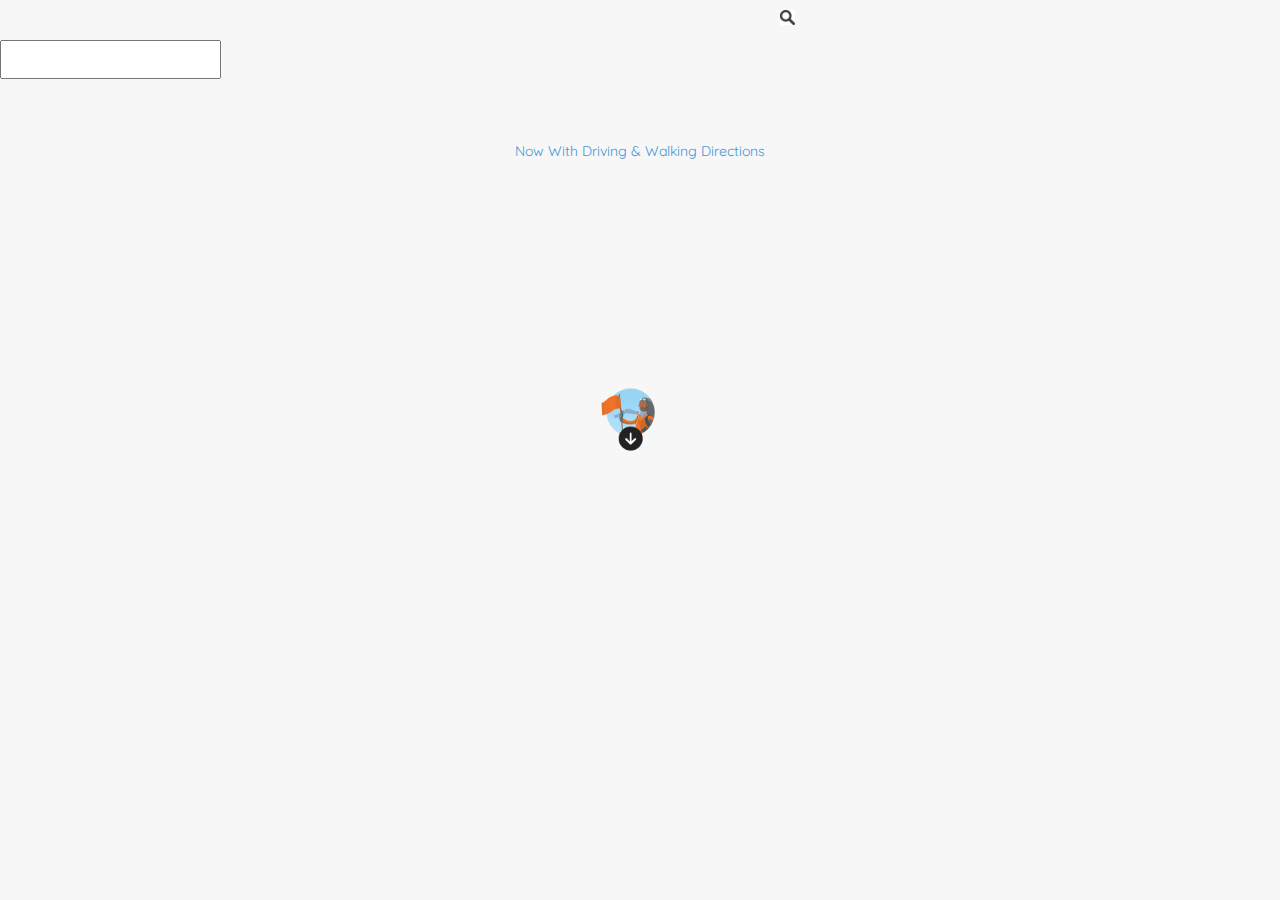
<file: search.html>
<!DOCTYPE html>
<html lang="en">
<head>
  <!--Meta tags -->
  <meta charset="UTF-8">
  <link rel="icon" href="images/DuckDuckGo_icon-icons..png" />
  <meta name="viewport" content="width=device-width, initial-scale=1.0"/>

  <!--Links -->
  <link href="https://fonts.googleapis.com/css2?family=Quicksand&display=swap" rel="stylesheet">
  <link rel="stylesheet" href="style.css"/>
  <title>DuckDuckGo</title>
</head>
<body>
<section id="section-search">
<div class="main-search">
  <input class="search-input" type="text" name="search" id="search"> 
  <img class="search-pic" src="./images/searchbutton.png"/>

</div>

 <div class="text">
     <p>Now With Driving & Walking Directions</p>
 </div>
</section>
 <div class="footer-icon">
     <img src="images/footer-icon.PNG"/>
 </div>
</body>
</html>
</file>
<file: style.css>
/* COMMON */

@font-face {
  font-family: "ddg-serp-icons";
  src: url("https://fmkarakus.github.io/duck-duck-clone/fonts/ddg-serp-icons.woff");
  src: url("./fonts/ddg-serp-icons.woff");
  font-weight: normal;
  font-style: normal;
}

body {
  display: block;
  font-family: "DDG_ProximaNova", "DDG_ProximaNova_UI_0", "DDG_ProximaNova_UI_1",
    "DDG_ProximaNova_UI_2", "DDG_ProximaNova_UI_3", "DDG_ProximaNova_UI_4",
    "DDG_ProximaNova_UI_5", "DDG_ProximaNova_UI_6", "Proxima Nova",
    "Helvetica Neue", "Helvetica", "Segoe UI", "Nimbus Sans L",
    "Liberation Sans", "Open Sans", FreeSans, Arial, sans-serif;
  background: #f7f7f7;
  margin: 0;
  padding: 0;
  border: 0;
  font: inherit;
  font-size: 100%;
  vertical-align: baseline;
}

h1 {
  font-size: 2rem;
}

p {
  font-size: 100%;
  line-height: 1.5rem;
  font-weight: normal;
}

ul {
  list-style: none;
}

/* HEADER */

header {
  width: 100%;
  max-width: 1400px;
  margin: 0 auto;
  padding-bottom: 200px;
}

#navbar {
  display: inline-flex;
  float: right;
  justify-content: space-between;
  margin-right: 40px;
}
#home-header {
  margin-top: 25px;
  margin-right: 30px;
  position: relative;
  font-size: 15px;
  color: #aaa;
  text-decoration: none;
  cursor: pointer;
  display: flex;
  align-items: center;

}

#social-menu {
  margin-top: 25px;
  margin-right: 30px;
  position: relative;
  display: flex;
  align-items: center;
}

.social-menu-list {
  width: 130px;
  min-width: unset;
  box-sizing: border-box;
  display: block;
  bottom: auto;
  transition: opacity 0.4s;
  display: none;
  position: absolute;
  top: 30px;
  left: -75px;
  background: #fff;
  padding: 20px 15px;
  border-radius: 8px;
  box-shadow: 0 2.5px 20px 0 rgba(0, 0, 0, 0.15);
}

#social-menu img {
  padding: 0;
  margin-right: 10px;
}

.social-menu-item {
  display: flex;
  flex-direction: column;
  align-items: flex-start;
  padding-bottom: 10px;
}

.social-menu-item:last-child {
  padding-bottom: 0;
}

.social-menu-item a,
.flyout-menu-item a {
  font-size: 15px;
  color: #555;
  text-decoration: none;
}

.social-menu-item a {
  display: flex;
  justify-content: flex-start;
  padding: 0;
  margin: 0;
}

.social-menu-item a:hover,
.flyout-menu-item a:hover,
.social-menu-item a:focus,
.flyout-menu-item a:focus {
  text-decoration: underline;
}

.social-menu-item a p {
  padding: 0;
  margin: 0;
}

/* FLYOUT MENU */

#flyout-menu {
  position: relative;
  z-index: 50;
  margin-top: 20px;
  bottom: 2px;
  padding-left: 10px;
}

#flyout-menu ul {
  list-style: none;
  margin: 0;
  padding: 10px 10px 20px 20px;
}

.flyout-menu-list {
  transition: transform 0.3s ease-in-out 0s;
  background: #fff;
  backface-visibility: hidden;
  transform-style: preserve-3d;
  position: fixed;
  top: 0;
  bottom: 0;
  box-shadow: -1px 0 1px rgba(0, 0, 0, 0.2);
  width: 12em;
  right: -300px;
  transition: right 0.2s;
  left: auto;
  z-index: 200;
}

.flyout-menu-heading {
  margin-top: 1.2rem;
  margin-bottom: 0.6rem;
  font-size: 0.7rem;
  color: #888;
  text-transform: uppercase;
}

.flyout-menu-btn {
  float: right;
  margin-top: 20px;
  margin-right: 20px;
  cursor: pointer;
}

.btnClose {
  font-family: "ddg-serp-icons" !important;
  speak: never;
  font-style: normal;
  font-weight: normal !important;
  font-variant: normal;
  text-transform: none;
  text-decoration: none !important;
  color: #555;
  font-stretch: extra-expanded;

  -webkit-font-smoothing: antialiased;
  line-height: 1;
  text-align: center;
  color: #bfbfbf;
  font-size: 1.2em;
  background-color: transparent;
}

/* ICONS */

.ddgsi-horn {
  font-family: "ddg-serp-icons";
  font-size: 25px;
}

.ddgsi-horn::before {
  content: "\48";
}

.ddgsi-horn-a {
  text-decoration: none;
  color: #aaa;
}

.ddgsi-horn-a:hover,
.ddgsi-horn-a:active {
  color: #555;
}

.ddgsi-a {
  font-family: "ddg-serp-icons" !important;
  font-style: normal;
  font-weight: normal !important;
  font-variant: normal;
  text-transform: none;
  text-decoration: none !important;
  border-radius: 4px;
  border: none;
  background: none;
  text-align: center;
  vertical-align: middle;
  position: relative;
  margin-top: 12px;
  text-indent: 1px;
  font-size: 16px;
  color: #aaa;
  width: 33px;
    height: 33px;
    line-height: 34px;
    text-indent: 1px;
    transition: background-color .1s,color .1s;
    border-radius: 4px;
    -webkit-tap-highlight-color: rgba(0,0,0,0);
    padding: 0;
    text-shadow: none;
    display: block;
    float: right;
    top: 1px;
    z-index: 10;
} 
 
.ddgsi-a:hover,
.ddgsi-a.active {
 color: white;
  background-color: #555;
}

.ddgsi-bars::before {
  content: "\21f6";
}
/**/
.header__label {
  color: #aaa;
}
.header--aside__item {
  height: 39px;
  display: inline-block;
  vertical-align: middle;
  position: relative;
  white-space: nowrap;
  z-index: 1;
  line-height: 37px;
}

/* SECTION MAIN */

#main {
  display: flex;
  flex-direction: column;
  align-items: center;
}

#logo a {
  display: block;
}

/* SEARCH BAR */

#search {
  max-width: 590px;
  margin: 40px auto;
  padding: 10px 20px;
}

#search form {
  min-width: 590px;
  display: flex;
  justify-content: space-between;
  border-radius: 4px;
  background-color: #fff;
  border: 1px solid rgba(0, 0, 0, 0.15);
  box-shadow: 0 2px 3px rgba(0, 0, 0, 0.06);
}

#search form input[type="text"] {
  width: 100%;
  padding-left: 0.75em;
  padding-right: 2em;
  line-height: 2em;
  border: none;
  border-radius: 4px;
  font-size: 18px;
}

#search form input[type="submit"] {
  font-family: "ddg-serp-icons";
  border: none;
  border-radius: 4px;
  width: 2em;
  font-size: 1.25em;
  color: #aaa;
  background-color: #fff;
}

#search form input[type="submit"]:hover {
  background-color: #5b9e4d;
  color: white;
}

.text {
  text-align: center;
  font-family: "Quicksand", sans-serif;
  color: #4495d4;
  font-size: 14px;
  font-weight: 200;
  margin-top: 20px;
}
.footer-icon {
  text-align: center;
  margin-top: 200px;
}
.footer-icon img {
  width: 200px;
}

/* PERSONAL INFO SECTION  */

.container10 {
  background-color: #58b792;
  color: white;
  height: 100vh;
  position: relative;
}
#monster img {
  margin-left: 35%;
  width: 80%;
}

/*SECTION ADS*/

.container1 {
  background-color: #f5a238;
  color: white;
  height: 100vh;
  position: relative;
}
#gohst img {
  margin-left: 20%;
  width: 80%;
}

/* SECTION BROWSING */

.container {
  background-color: #5d63bd;
  color: white;
  height: 100vh;
  position: relative;
}
#bathtub img {
  margin-left: 20%;
  width: 80%;
}

.box {
  position: absolute;
  top: 20%;
  left: 50%;
  transform: translate(-50%, -50%);
  text-align: center;
}

.heading {
  font-weight: bolder;
  font-size: 35px;
  margin-bottom: 20px;
  line-height: 40px;
}

.paragraph {
  font-size: 17px;
}

.holder {
  position: absolute;
  bottom: 0;
}
/*section5*/
#header5 {
  display: inline;
  list-style: none;
  text-align: right;
  height: 100%;
  min-height: 100%;
  font-family: "DDG_ProximaNova", "DDG_ProximaNova_UI_0", "DDG_ProximaNova_UI_1",
    "DDG_ProximaNova_UI_2", "DDG_ProximaNova_UI_3", "DDG_ProximaNova_UI_4",
    "DDG_ProximaNova_UI_5", "DDG_ProximaNova_UI_6", "Proxima Nova",
    "Helvetica Neue", "Helvetica", "Segoe UI", "Nimbus Sans L",
    "Liberation Sans", "Open Sans", FreeSans, Arial, sans-serif;
}
.container5 {
  background-color: #87cef5;
  padding-top: 20px;
  font-family: "DDG_ProximaNova", "DDG_ProximaNova_UI_0", "DDG_ProximaNova_UI_1",
    "DDG_ProximaNova_UI_2", "DDG_ProximaNova_UI_3", "DDG_ProximaNova_UI_4",
    "DDG_ProximaNova_UI_5", "DDG_ProximaNova_UI_6", "Proxima Nova",
    "Helvetica Neue", "Helvetica", "Segoe UI", "Nimbus Sans L",
    "Liberation Sans", "Open Sans", FreeSans, Arial, sans-serif;
}
.dismiss {
  color: #00000080;
  font: 14px;
  padding-right: 10px;
  cursor: pointer;
}
.seperator {
  color: #00000066;
  font: 14px;
}
.back {
  color: #000000b3;
  font: 14px;
  padding-left: 10px;
  cursor: pointer;
}
#title5 {
  height: 100%;
  min-height: 100%;
}
.container51 {
  background-color: #87cef5;
  color: #365374;
  text-align: center;
  padding-top: 80px;
  font-family: "DDG_ProximaNova", "DDG_ProximaNova_UI_0", "DDG_ProximaNova_UI_1",
    "DDG_ProximaNova_UI_2", "DDG_ProximaNova_UI_3", "DDG_ProximaNova_UI_4",
    "DDG_ProximaNova_UI_5", "DDG_ProximaNova_UI_6", "Proxima Nova",
    "Helvetica Neue", "Helvetica", "Segoe UI", "Nimbus Sans L",
    "Liberation Sans", "Open Sans", FreeSans, Arial, sans-serif;
}
.container51 h1 {
  color: #365374;
  text-shadow: none;
  display: block;
  font-size: 2em;
  font-weight: bold;
  padding-bottom: 10px;
  font: 20px;
  padding: 30px 0px 15px;
}
.container51 p {
  color: #365374;
  font: 15px;
  text-shadow: none;
  width: 80%;
  max-width: 700px;
  margin: 0 auto;
  text-shadow: 0 1px 4px rgba(0, 0, 0, 0.1);
  display: inline-block;
  vertical-align: middle;
  position: relative;
  padding-bottom: 10px;
  padding: 3.75px 0px;
}
.text5 {
  padding: 10px;
  padding-bottom: 60px;
}
#button5 {
  padding-top: 20px;
}
.button51 {
  display: inline-block;
  vertical-align: middle;
  white-space: nowrap;
  text-align: center;
  position: relative;
  text-decoration: none;
  margin-top: 0;
  margin-bottom: 0;
  padding: 0 1em;
  line-height: 2.5;
  text-shadow: 0 1px 1px rgba(255, 255, 255, 0.1);
  background-color: #365374;
  color: #ffffff;
  cursor: pointer;
  border-radius: 4px;
  box-sizing: content-box;
  user-select: none;
  font-size: 14px;
  padding: 12px 20px 10px;
  margin: 28px 0px 0px;
  font: 14px;
  font-family: "DDG_ProximaNova", "DDG_ProximaNova_UI_0", "DDG_ProximaNova_UI_1",
    "DDG_ProximaNova_UI_2", "DDG_ProximaNova_UI_3", "DDG_ProximaNova_UI_4",
    "DDG_ProximaNova_UI_5", "DDG_ProximaNova_UI_6", "Proxima Nova",
    "Helvetica Neue", "Helvetica", "Segoe UI", "Nimbus Sans L",
    "Liberation Sans", "Open Sans", FreeSans, Arial, sans-serif;
}
.image5 {
  background-color: #87cef5;
  padding-top: 60px;
  object-fit: cover;
  width: 100%;
  min-height: 100%;
}
#climber img {
  width: 60%;
  margin-left: 20%;
  margin-top: 5px;
}

/* Media Queries */
@media (max-width: 760px) {
  @font-face {
    font-family: "ddg-serp-icons";
    src: url("https://fmkarakus.github.io/duck-duck-clone/fonts/ddg-serp-icons.woff");
    src: url("./fonts/ddg-serp-icons.woff");
    font-weight: normal;
    font-style: normal;
  }

  body {
    display: block;
    font-family: "DDG_ProximaNova", "DDG_ProximaNova_UI_0",
      "DDG_ProximaNova_UI_1", "DDG_ProximaNova_UI_2", "DDG_ProximaNova_UI_3",
      "DDG_ProximaNova_UI_4", "DDG_ProximaNova_UI_5", "DDG_ProximaNova_UI_6",
      "Proxima Nova", "Helvetica Neue", "Helvetica", "Segoe UI", "Nimbus Sans L",
      "Liberation Sans", "Open Sans", FreeSans, Arial, sans-serif;
    background: #f7f7f7;
    margin: 0;
    padding: 0;
    border: 0;
    font: inherit;
    font-size: 100%;
    vertical-align: baseline;
  }

  h1 {
    font-size: 2rem;
  }

  p {
    font-size: 100%;
    line-height: 1.5rem;
    font-weight: normal;
  }

  ul {
    list-style: none;
  }

  /* HEADER */

  header {
    width: 100%;
    max-width: 1400px;
    margin: 0 auto;
    padding-bottom: 200px;
  }

  #navbar {
    display: inline-flex;
    float: right;
    justify-content: space-between;
    margin-right: 40px;
  }
  #home-header {
    margin-top: 25px;
    margin-right: 30px;
    position: relative;
    font-size: 15px;
    color: #aaa;
    text-decoration: none;
    cursor: pointer;
    display: flex;
    align-items: center;
  }

  #social-menu {
    margin-top: 25px;
    margin-right: 30px;
    position: relative;
    display: flex;
    align-items: center;
  }

  .social-menu-list {
    width: 130px;
    min-width: unset;
    box-sizing: border-box;
    display: block;
    bottom: auto;
    transition: opacity 0.4s;
    display: none;
    position: absolute;
    top: 30px;
    left: -75px;
    background: #fff;
    padding: 20px 15px;
    border-radius: 8px;
    box-shadow: 0 2.5px 20px 0 rgba(0, 0, 0, 0.15);
  }

  #social-menu img {
    padding: 0;
    margin-right: 10px;
  }

  .social-menu-item {
    display: flex;
    flex-direction: column;
    align-items: flex-start;
    padding-bottom: 10px;
  }

  .social-menu-item:last-child {
    padding-bottom: 0;
  }

  .social-menu-item a,
  .flyout-menu-item a {
    font-size: 15px;
    color: #555;
    text-decoration: none;
  }

  .social-menu-item a {
    display: flex;
    justify-content: flex-start;
    padding: 0;
    margin: 0;
  }

  .social-menu-item a:hover,
  .flyout-menu-item a:hover,
  .social-menu-item a:focus,
  .flyout-menu-item a:focus {
    text-decoration: underline;
  }

  .social-menu-item a p {
    padding: 0;
    margin: 0;
  }

  /* FLYOUT MENU */

  #flyout-menu {
    position: relative;
    z-index: 50;
    margin-top: 20px;
    bottom: 2px;
    padding-left: 10px;
  }

  #flyout-menu ul {
    list-style: none;
    margin: 0;
    padding: 10px 10px 20px 20px;
  }

  .flyout-menu-list {
    transition: transform 0.3s ease-in-out 0s;
    background: #fff;
    backface-visibility: hidden;
    transform-style: preserve-3d;
    position: fixed;
    top: 0;
    bottom: 0;
    box-shadow: -1px 0 1px rgba(0, 0, 0, 0.2);
    width: 12em;
    right: -300px;
    transition: right 0.2s;
    left: auto;
    z-index: 200;
  }

  .flyout-menu-heading {
    margin-top: 1.2rem;
    margin-bottom: 0.6rem;
    font-size: 0.7rem;
    color: #888;
    text-transform: uppercase;
  }

  .flyout-menu-btn {
    float: right;
    margin-top: 20px;
    margin-right: 20px;
    cursor: pointer;
  }

  .btnClose {
    font-family: "ddg-serp-icons" !important;
    speak: never;
    font-style: normal;
    font-weight: normal !important;
    font-variant: normal;
    text-transform: none;
    text-decoration: none !important;
    color: #555;
    font-stretch: extra-expanded;

    -webkit-font-smoothing: antialiased;
    line-height: 1;
    text-align: center;
    color: #bfbfbf;
    font-size: 1.2em;
    background-color: transparent;
  }

  /* ICONS */

  .ddgsi-horn {
    font-family: "ddg-serp-icons";
    font-size: 25px;
  }

  .ddgsi-horn::before {
    content: "\48";
  }

  .ddgsi-horn-a {
    text-decoration: none;
    color: #aaa;
  }

  .ddgsi-horn-a:hover,
  .ddgsi-horn-a:active {
    color: #555;
  }

  .ddgsi-a {
    font-family: "ddg-serp-icons" !important;
    font-style: normal;
    font-weight: normal !important;
    font-variant: normal;
    text-transform: none;
    text-decoration: none !important;
    border-radius: 4px;
    border: none;
    background: none;
    text-align: center;
    vertical-align: middle;
    position: relative;
    margin-top: 12px;
    text-indent: 1px;
    font-size: 16px;
    color: #aaa;
    display: flex;
    transition: background-color 0.1s, color 0.1s;
    border-radius: 4px;
    padding: 0;
    text-shadow: none;
    position: relative;
    width: 33px;
    height: 33px;
    line-height: 34px;
    display: block;
    float: right;
    top: 1px;
    z-index: 10;
  }

  .ddgsi-a:hover,
  .ddgsi-a.active {
    color: white;
    background-color: #555;
  }

  .ddgsi-bars::before {
    content: "\21f6";
  }
  /**/
  .header__label {
    color: #aaa;
  }
  .header--aside__item {
    height: 39px;
    display: inline-block;
    vertical-align: middle;
    position: relative;
    white-space: nowrap;
    z-index: 1;
    line-height: 37px;
  }

  /* SECTION MAIN */

  #main {
    display: flex;
    flex-direction: column;
    align-items: center;
  }

  #logo a {
    display: block;
  }

  /* SEARCH BAR */

  #section-search {
    margin-top: 80px;
  }
  .main-search {
    text-align: center;
    position: relative;
    border: 1px;
    border-color: rgb(31, 22, 22);
  }

  .search-input {
    width: 300px;
    height: 30px;
  }

  .search-pic {
    position: absolute;
    width: 15px;
    margin-top: 10px;
    margin-left: 0;
  }
  .box {
    position: absolute;
    top: 20%;
    left: 50%;
    transform: translate(-50%, -50%);
    text-align: center;
  }
  .heading {
    font-weight: 800;
    font-size: 20px;
    margin-bottom: 20px;
    margin-top: 50px;
    line-height: 40px;
  }

  .paragraph {
    font-size: 12px;
  }
  #monster img {
    margin-left: 10%;
    width: 90%;
  }
  #gohst img {
    margin-left: 10%;
    width: 90%;
  }
  #bathtub img {
    margin-left: 10%;
    width: 90%;
  }
  #climber img {
    width: 90%;
    margin-left: 10%;
    margin-top: 5px;
  }
}

@media (min-width: 800px) and (max-width: 1000px) {
  .search-pic {
    position: absolute;
    width: 15px;
    top: 10px;
    left: 650px;
  }

  .holder {
    position: absolute;
    bottom: 0;
  }
  /*section5*/
  #header5 {
    display: inline;
    width: fit-content;
    margin: auto;
    list-style: none;
    text-align: right;
    height: 100%;
    min-height: 100%;
    font-family: "DDG_ProximaNova", "DDG_ProximaNova_UI_0",
      "DDG_ProximaNova_UI_1", "DDG_ProximaNova_UI_2", "DDG_ProximaNova_UI_3",
      "DDG_ProximaNova_UI_4", "DDG_ProximaNova_UI_5", "DDG_ProximaNova_UI_6",
      "Proxima Nova", "Helvetica Neue", "Helvetica", "Segoe UI", "Nimbus Sans L",
      "Liberation Sans", "Open Sans", FreeSans, Arial, sans-serif;
    background-size: cover;
    background-repeat: no-repeat;
  }
  .container5 {
    background-color: #87cef5;
    width: 100%;
    margin: auto;
    padding-top: 30px;
    font-family: "DDG_ProximaNova", "DDG_ProximaNova_UI_0",
      "DDG_ProximaNova_UI_1", "DDG_ProximaNova_UI_2", "DDG_ProximaNova_UI_3",
      "DDG_ProximaNova_UI_4", "DDG_ProximaNova_UI_5", "DDG_ProximaNova_UI_6",
      "Proxima Nova", "Helvetica Neue", "Helvetica", "Segoe UI", "Nimbus Sans L",
      "Liberation Sans", "Open Sans", FreeSans, Arial, sans-serif;
    background-size: cover;
    background-repeat: no-repeat;
  }
  .dismiss {
    color: #00000080;
    margin: auto;
    font: 14px;
    padding-right: 10px;
    background-size: cover;
    background-repeat: no-repeat;
  }
  .separator {
    color: #00000066;
    margin: auto;
    font: 14px;
    background-size: cover;
    background-repeat: no-repeat;
  }
  .back {
    color: #000000b3;
    margin: auto;
    font: 14px;
    padding-left: 10px;
    padding-right: 20px;
    background-size: cover;
    background-repeat: no-repeat;
  }
  #title5 {
    height: 100%;
    min-height: 100%;
    margin: auto;
    background-size: cover;
    background-repeat: no-repeat;
    width: auto;
  }
  .container51 {
    background-color: #87cef5;
    color: #365374;
    margin: auto;
    margin-right: auto;
    text-align: center;
    padding-top: 0px;
    font-family: "DDG_ProximaNova", "DDG_ProximaNova_UI_0",
      "DDG_ProximaNova_UI_1", "DDG_ProximaNova_UI_2", "DDG_ProximaNova_UI_3",
      "DDG_ProximaNova_UI_4", "DDG_ProximaNova_UI_5", "DDG_ProximaNova_UI_6",
      "Proxima Nova", "Helvetica Neue", "Helvetica", "Segoe UI", "Nimbus Sans L",
      "Liberation Sans", "Open Sans", FreeSans, Arial, sans-serif;
    background-size: cover;
    background-repeat: no-repeat;
    width: auto;
  }
  .container51 h1 {
    color: #365374;
    text-shadow: none;
    display: block;
    font-size: 45px;
    font-weight: bold;
    padding-bottom: 10px;
    font: 20px;
    padding-top: 10px;
    margin: auto;
    margin-right: auto;
    background-size: cover;
    background-repeat: no-repeat;
    width: auto;
  }
  .container51 p {
    color: #365374;
    font: 15px;
    text-shadow: none;
    width: auto;
    max-width: 700px;
    margin: auto;
    text-shadow: 0 1px 4px rgba(0, 0, 0, 0.1);
    display: inline-block;
    vertical-align: middle;
    position: relative;
    padding-bottom: 0px;
    padding: 0px 0px;
    background-size: cover;
    background-repeat: no-repeat;
  }
  .text5 {
    padding: 0px;
    padding-bottom: 50px;
    line-height: 150%;
    font-size: 20px;
    margin: auto;
    background-size: cover;
    background-repeat: no-repeat;
    width: auto;
  }
  #button5 {
    padding-top: 8px;
    margin: auto;
    background-size: cover;
    background-repeat: no-repeat;
    width: auto;
  }
  .button51 {
    display: inline-block;
    vertical-align: middle;
    white-space: nowrap;
    text-align: center;
    position: relative;
    text-decoration: none;
    margin-top: 0;
    margin-bottom: 0;
    line-height: 2.5;
    text-shadow: 0 1px 1px rgba(255, 255, 255, 0.1);
    background-color: #365374;
    color: #ffffff;
    cursor: pointer;
    border-radius: 4px;
    box-sizing: content-box;
    user-select: none;
    font-size: 20px;
    padding: 3px 25px;
    margin: 28px 0px 0px;
    font: 6px;
    font-family: "DDG_ProximaNova", "DDG_ProximaNova_UI_0",
      "DDG_ProximaNova_UI_1", "DDG_ProximaNova_UI_2", "DDG_ProximaNova_UI_3",
      "DDG_ProximaNova_UI_4", "DDG_ProximaNova_UI_5", "DDG_ProximaNova_UI_6",
      "Proxima Nova", "Helvetica Neue", "Helvetica", "Segoe UI", "Nimbus Sans L",
      "Liberation Sans", "Open Sans", FreeSans, Arial, sans-serif;
    background-size: cover;
    background-repeat: no-repeat;
    width: auto;
  }
  .image5 {
    background-color: #87cef5;
    padding-top: 60px;
    object-fit: cover;
    text-align: center;
    min-height: 100%;
    width: 100%;
    height: auto;
    background-size: cover;
    background-repeat: no-repeat;
    width: auto;
  }
  /* MEDIA QUERIES */
  @media (max-width: 800px) {
    .container51 h1 {
      font-size: 20px;
      padding-top: 90px;
    }
  }
  @media (max-width: 800px) {
    .container51 p {
      font-size: 15px;
      padding-top: 15px;
    }
  }
  @media (max-width: 800px) {
    #header5 {
      text-align: center;
    }
  }

  @media (max-width: 800px) {
    .image5 img {
      width: auto;
      height: auto;
      height: 160px;
      display: block;
      text-align: center;
      padding-top: 45px;
    }
  }
  @media (max-width: 760px) {
    #container5 {
      text-align: center;
    }
  }
  /* Media Queries */
  @media (max-width: 760px) {
    .search-input {
      width: 300px;
      height: 30px;
    }

    .search-pic {
      position: absolute;
      width: 15px;
      top: 10px;
      left: 370px;
    }
    .box {
      position: absolute;
      top: 20%;
      left: 50%;
      transform: translate(-50%, -50%);
      text-align: center;
    }
    .heading {
      font-weight: 800;
      font-size: 20px;
      margin-bottom: 20px;
      margin-top: 50px;
      line-height: 40px;
    }

    .paragraph {
      font-size: 12px;
    }
    #monster img {
      margin-left: 10%;
      width: 90%;
    }
    #gohst img {
      margin-left: 10%;
      width: 90%;
    }
    #bathtub img {
      margin-left: 10%;
      width: 90%;
    }
    #climber img {
      width: 90%;
      margin-left: 10%;
      margin-top: 5px;
    }
  }

  @media (min-width: 800px) and (max-width: 1000px) {
    .search-pic {
      position: absolute;
      width: 15px;
      top: 10px;
      left: 650px;
    }
  }
}

@media (min-width: 1100px) and (max-width: 1300px) {
  .search-pic {
    position: absolute;
    width: 15px;
    top: 10px;
    left: 780px;
  }
}
@media (min-width: 1350px) and (max-width: 1400px) {
  .search-pic {
    position: absolute;
    width: 15px;
    top: 10px;
    left: 890px;
  }
}
</file>
